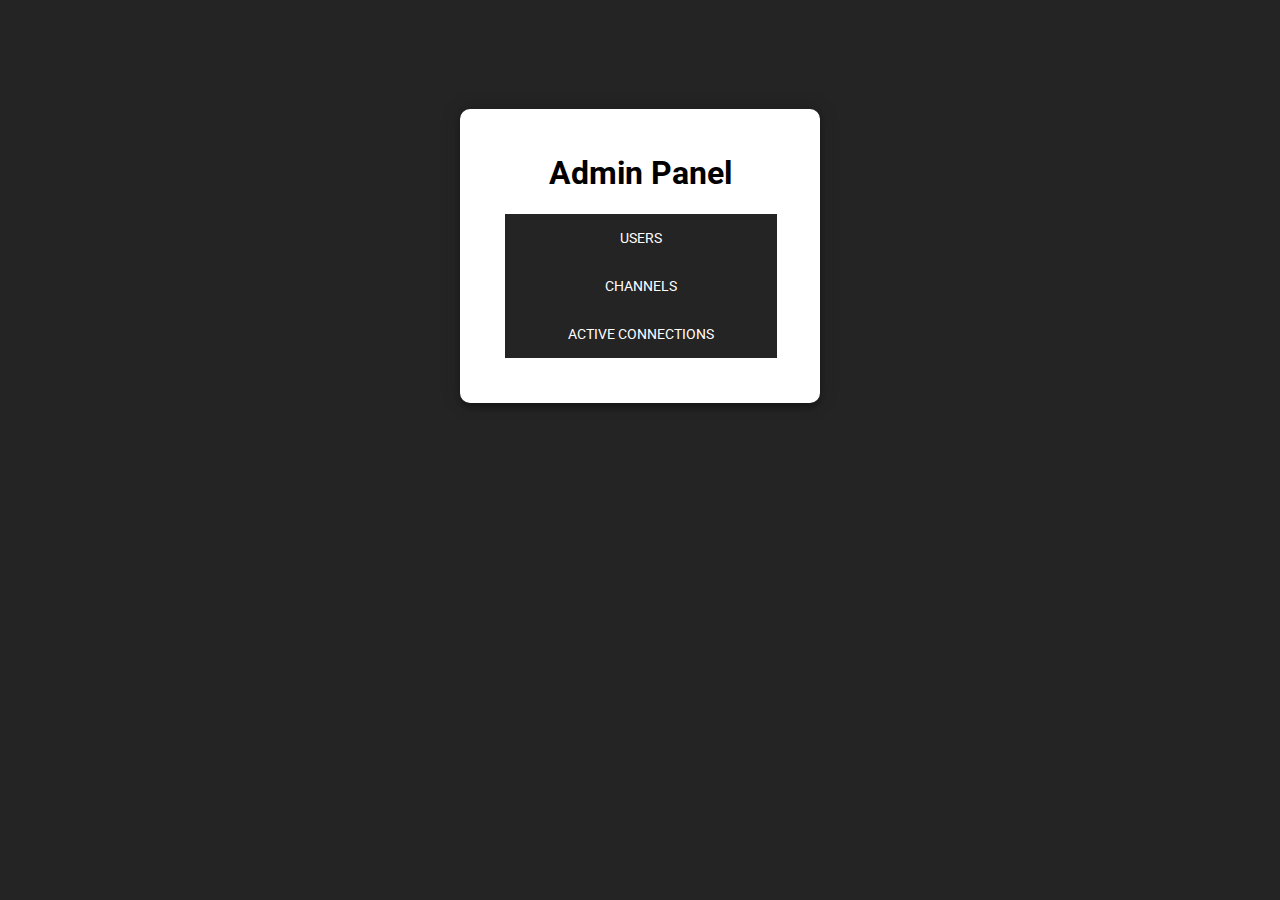
<file: templates/index.html>
<!DOCTYPE html>
<html lang="en" >
<head>
  <meta charset="UTF-8">
  <title>Admin</title>
  <link rel="stylesheet" href="/static/css/index.css">
</head>
<body>
<div class="container">
  <div class="links">
    <h1>Admin Panel</h1>
    <a class="btn" href="/admin/users">Users</a>
    <a class="btn" href="/admin/channels">Channels</a>
    <a class="btn" href="/admin/connections">Active Connections</a>
  </div>
</div>
</body>
</html>
</file>
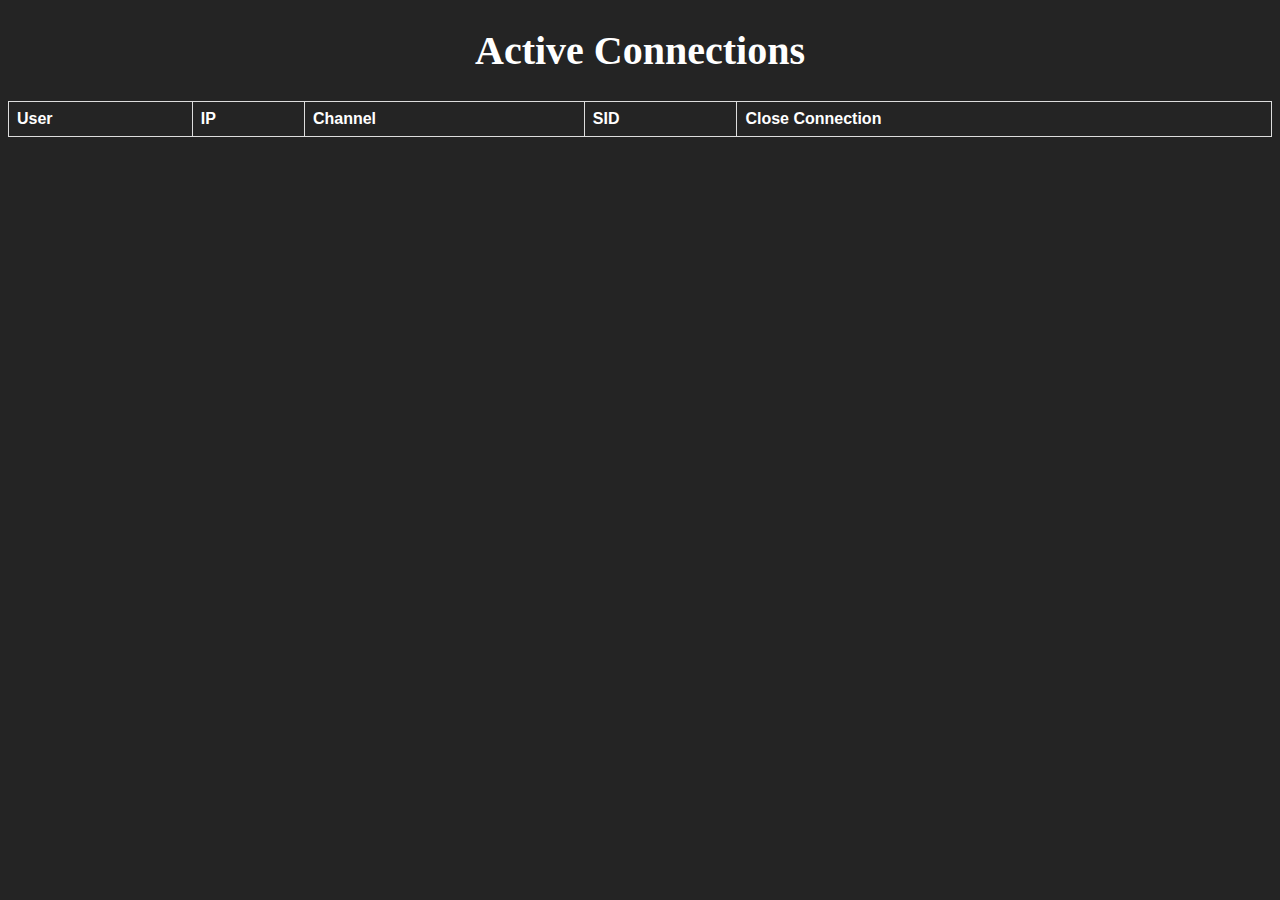
<file: templates/connections.html>
<!DOCTYPE html>
<html lang="en">
<head>
    <meta charset="UTF-8">
    <meta http-equiv="X-UA-Compatible" content="IE=edge">
    <meta name="viewport" content="width=device-width, initial-scale=1.0">
    <title>Active Connections</title>
    <link rel="stylesheet" href="/static/css/connections.css">
</head>
<body>
    <h1>Active Connections</h1>
    <table id="table">
        <tr>
            <th>User</th>
            <th>IP</th>
            <th>Channel</th>
            <th>SID</th>
            <th>Close Connection</th>
        </tr>
    </table>
</body>
<script>
    let table = document.getElementById("table");
    const clearTR = () => {
        while (table.firstChild) {
            table.removeChild(table.firstChild);
        }
        let tr = document.createElement("tr");
        tr.innerHTML = "<tr><th>User</th><th>IP</th><th>Channel</th><th>SID</th><th>Close Connection</th></tr>";
        table.append(tr);
    }
    setInterval(() => {
        xhr = new XMLHttpRequest();
        xhr.open("GET", "/api/activeConnections", true);
        xhr.onreadystatechange = function() { 
            if (xhr.readyState == 4 && xhr.status == 200) {
                let resp = JSON.parse(xhr.responseText);
                clearTR();
                if (resp == undefined) { return; }
                for (key in resp) {
                    let username = resp[key]["username"];
                    let channel = resp[key]["channel"];
                    let ip = resp[key]["ip"];
                    let sid = resp[key]["session"];
                    let tr = document.createElement("tr");
                    tr.innerHTML = `<td>${username}</td><td>${ip}</td><td>${channel}</td><td>${sid}</td><td><a href="/api/closeConnection/${sid}">Close</a></td>`;
                    table.append(tr);
                }
            }
        }
        xhr.send();
    }, 2000);
</script>
</html>
</file>
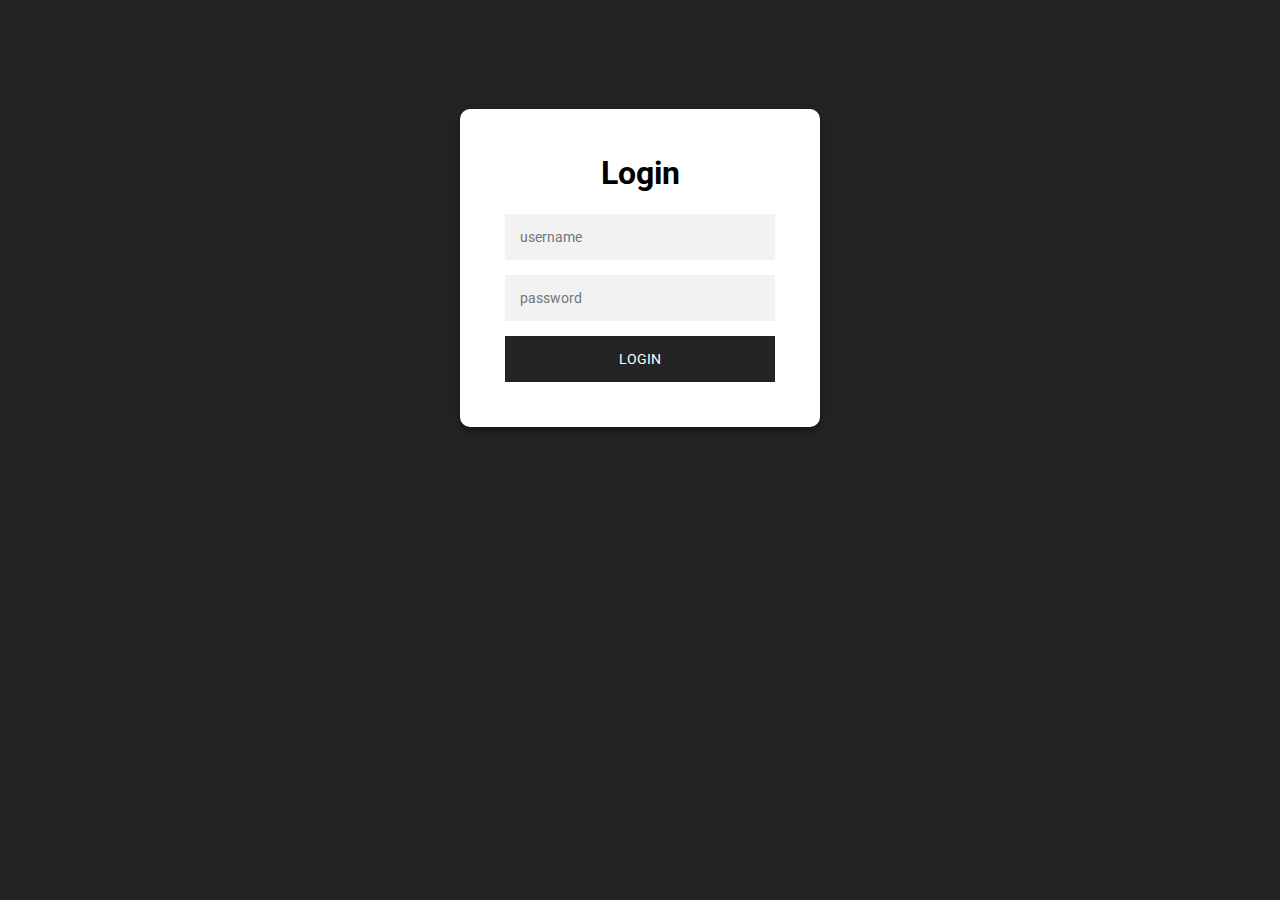
<file: templates/login.html>
<!DOCTYPE html>
<html lang="en" >
<head>
  <meta charset="UTF-8">
  <title>Login</title>
  <link rel="stylesheet" href="/static/css/login.css">
</head>
<body>
<div class="login-page">
  <div class="form">
    <form method='POST' action='/admin/' class="login-form">
      <h1>Login</h1>
      <input name="username" type="text" placeholder="username"/>
      <input name="password" type="password" placeholder="password"/>
      <button>login</button>
    </form>
  </div>
</div>
<script>
  const msg = "{{ msg }}";
  if (msg) {alert(msg);}
</script>
</body>
</html>
</file>
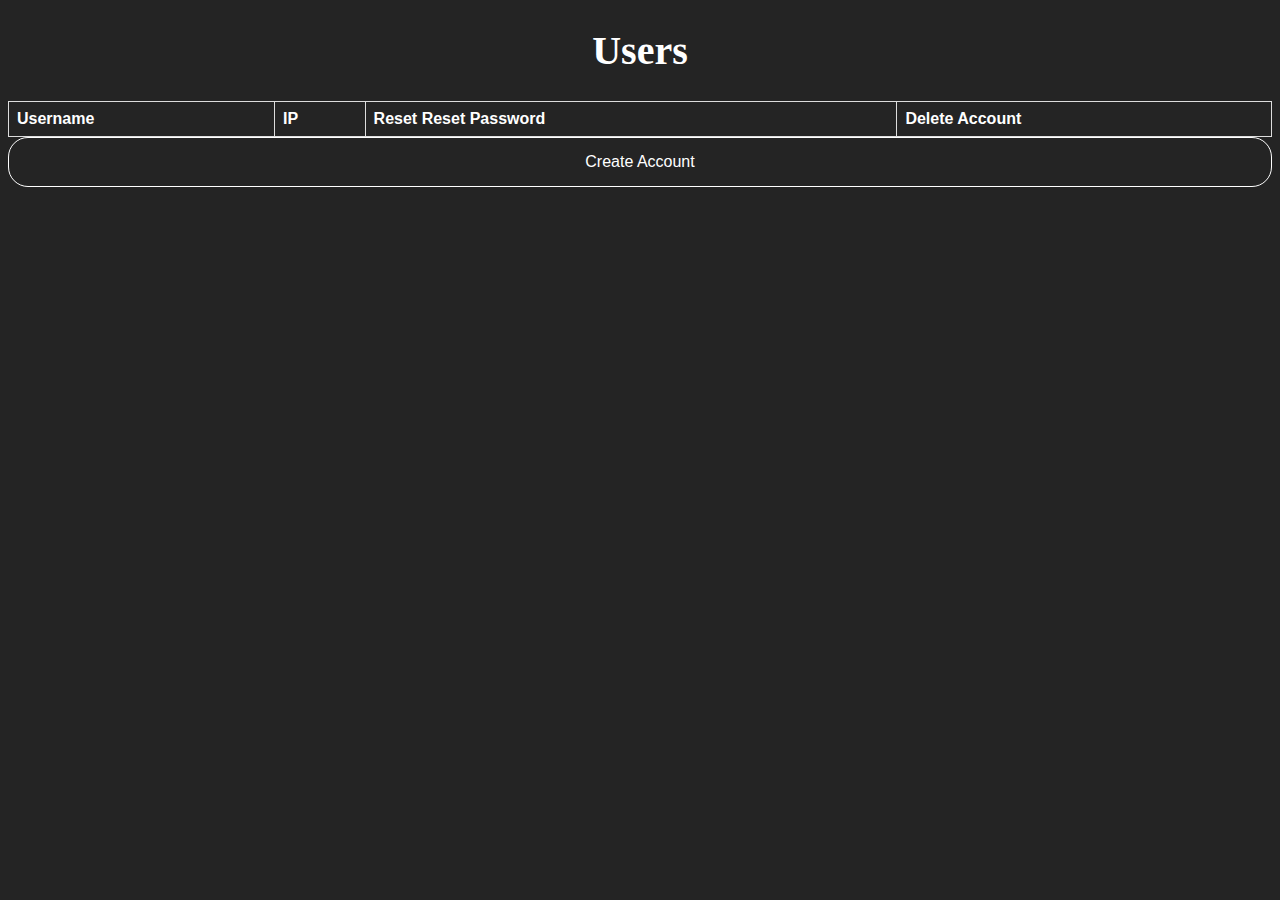
<file: templates/users.html>
<!DOCTYPE html>
<html lang="en">
<head>
    <meta charset="UTF-8">
    <meta http-equiv="X-UA-Compatible" content="IE=edge">
    <meta name="viewport" content="width=device-width, initial-scale=1.0">
    <title>Users</title>
    <link rel="stylesheet" href="/static/css/users.css">
</head>
<body>
    <h1>Users</h1>
    <table id="table">
        <tr>
            <th>Username</th>
            <th>IP</th>
            <th>Reset Reset Password</th>
            <th>Delete Account</th>
        </tr>
    </table>
    <div id="resetPassword" class="resetPassword">
        <input type="text" id="username" placeholder="Username">
        <input type="password" id="password" placeholder="Password">
        <button id="resetPasswordButton" onclick="doResetPassword()">Reset Password</button>
    </div>
    <div class="createAccount" id="createAccount">
        <input type="text" id="username2" placeholder="Username">
        <input type="password" id="password2" placeholder="Password">
        <button id="createAccountButton" onclick="doCreateAccount()">Create Account</button>
    </div>
    <button id="createAccountAsk" onclick="createAccount()"">Create Account</button>
</body>
<script>
    let table = document.getElementById("table");
    const clearTR = () => {
        while (table.firstChild) {
            table.removeChild(table.firstChild);
        }
        tr = document.createElement("tr");
        tr.innerHTML = "<th>Username</th><th>IP</th><th>Reset Reset Password</th><th>Delete Account</th>";
        table.appendChild(tr);
    }

    setInterval(() => {
        xhr = new XMLHttpRequest();
        xhr.open("GET", "/api/users", true);
        xhr.onreadystatechange = function() { 
            if (xhr.readyState == 4 && xhr.status == 200) {
                let data = JSON.parse(xhr.responseText);
                clearTR();
                for (key in data) {
                    tr = document.createElement("tr");
                    tr.innerHTML = "<td>" + key + "</td><td>" + data[key]["ip"] + "</td><td><button onclick=\"resetPassword('" + key + "')\">Reset Password</button></td><td><button onclick=\"deleteAccount('" + key + "')\">Delete Account</button></td>";
                    table.appendChild(tr);
                }
            }
        }
        xhr.send();
    }, 2000);

    const resetPassword = (username) => {
        table.style.display = "none";
        document.getElementById("resetPassword").style.display = "block";
        document.getElementById("username").value = username;
    }
    const doResetPassword = () => {
        let username = document.getElementById("username").value;
        let password = document.getElementById("password").value;
        if (username == "" || password == "") {
            alert("Username or password is empty");
            window.location.reload();
        } else {
            xhr = new XMLHttpRequest();
            xhr.open("GET", "/api/resetPassword/" + username + "/" + password, true);
            xhr.onreadystatechange = function() { 
                if (xhr.readyState == 4 && xhr.status == 200) {
                    alert("Successfully reset password");
                    window.location.reload();
                }
            }
            xhr.send();
        }
    }
    const deleteAccount = (username) => {
        xhr = new XMLHttpRequest();
        xhr.open("GET", "/api/deleteUser/" + username, true);
        xhr.onreadystatechange = function() { 
            if (xhr.readyState == 4 && xhr.status == 200) {
                alert("Successfully deleted account");
                window.location.reload();
            }
        }
        xhr.send();
    }
    const createAccount = () => {
        document.getElementById("createAccount").style.display = "block";
        document.getElementById("createAccountAsk").style.display = "none";
        table.style.display = "none";
    }
    const doCreateAccount = () => {
        let username = document.getElementById("username2").value;
        let password = document.getElementById("password2").value;
        if (username == "" || password == "") {
            alert("Username or password is empty");
            window.location.reload();
        } else {
            xhr = new XMLHttpRequest();
            xhr.open("GET", "/api/createUser/" + username + "/" + password, true);
            xhr.onreadystatechange = function() { 
                if (xhr.readyState == 4 && xhr.status == 200) {
                    alert("Successfully created account");
                    window.location.reload();
                }
            }
            xhr.send();
        }
    }
</script>
</html>
</file>
<file: static/css/index.css>
@import url(https://fonts.googleapis.com/css?family=Roboto:300);

:root {
    --bg: rgb(36, 36, 36);
}

body, html {
    background-color: var(--bg);
}

body {
    font-family: "Roboto", sans-serif;
    -webkit-font-smoothing: antialiased;
    -moz-osx-font-smoothing: grayscale;      
}

.container {
    width: 360px;
    padding: 8% 0 0;
    margin: auto;
}


.links {
    position: relative;
    z-index: 1;
    background: #FFFFFF;
    max-width: 360px;
    margin: 0 auto 100px;
    border-radius: 10px;
    padding: 45px;
    text-align: center;
    box-shadow: 0 0 20px 0 rgba(0, 0, 0, 0.2), 0 5px 5px 0 rgba(0, 0, 0, 0.24);
}

.btn {
    font-family: "Roboto", sans-serif;
    text-transform: uppercase;
    outline: 0;
    background: var(--bg);
    width: 100%;
    border: 1px solid var(--bg);
    padding-top: 15px;
    padding-bottom: 15px;
    color: #FFFFFF;
    font-size: 14px;
    -webkit-transition: all 0.3 ease;
    transition: all 0.3 ease;
    cursor: pointer;
    display: block;
    text-decoration: none;
}

.btn:hover {
    background: white;
    border: 1px solid var(--bg);
    color: var(--bg);
}

h1 {
    margin-top: 0;
}
</file>
<file: static/css/connections.css>
html, body {
    background-color: rgb(36, 36, 36);
}

table {
    font-family: arial, sans-serif;
    border-collapse: collapse;
    width: 100%;
}
  
td, th {
    border: 1px solid #dddddd;
    text-align: left;
    padding: 8px;
    color: white;
    background-color: rgb(36, 36, 36);
}
  
tr:nth-child(even) {
    background-color: #dddddd;
}

h1 {
    color: white;
    text-align: center;
    font-size: 2.5em;
}
</file>
<file: static/css/login.css>
@import url(https://fonts.googleapis.com/css?family=Roboto:300);

:root {
  --bg: rgb(36, 36, 36);
}

body, html {
  background-color: var(--bg);
}

body {
  font-family: "Roboto", sans-serif;
  -webkit-font-smoothing: antialiased;
  -moz-osx-font-smoothing: grayscale;      
}

.login-page {
  width: 360px;
  padding: 8% 0 0;
  margin: auto;
}
.form {
  position: relative;
  z-index: 1;
  background: #FFFFFF;
  max-width: 360px;
  margin: 0 auto 100px;
  border-radius: 10px;
  padding: 45px;
  text-align: center;
  box-shadow: 0 0 20px 0 rgba(0, 0, 0, 0.2), 0 5px 5px 0 rgba(0, 0, 0, 0.24);
}
.form input {
  font-family: "Roboto", sans-serif;
  outline: 0;
  background: #f2f2f2;
  width: 100%;
  border: 0;
  margin: 0 0 15px;
  padding: 15px;
  box-sizing: border-box;
  font-size: 14px;
}
.form button {
  font-family: "Roboto", sans-serif;
  text-transform: uppercase;
  outline: 0;
  background: var(--bg);
  width: 100%;
  border: 0;
  padding: 15px;
  color: #FFFFFF;
  font-size: 14px;
  -webkit-transition: all 0.3 ease;
  transition: all 0.3 ease;
  cursor: pointer;
}
.form button:hover,.form button:active,.form button:focus {
  background: white;
  border: 1px solid var(--bg);
  color: var(--bg);
}

h1 {
  margin-top: 0;
}
</file>
<file: static/css/users.css>
html, body {
    background-color: rgb(36, 36, 36);
}

table {
    font-family: arial, sans-serif;
    border-collapse: collapse;
    width: 100%;
}
  
td, th {
    border: 1px solid #dddddd;
    text-align: left;
    padding: 8px;
    color: white;
    background-color: rgb(36, 36, 36);
}
  
tr:nth-child(even) {
    background-color: #dddddd;
}

h1 {
    color: white;
    text-align: center;
    font-size: 2.5em;
}

.switch {
    position: relative;
    display: inline-block;
    width: 60px;
    height: 34px;
}
  
.switch input { 
    opacity: 0;
    width: 0;
    height: 0;
}
  
.slider {
    position: absolute;
    cursor: pointer;
    top: 0;
    left: 0;
    right: 0;
    bottom: 0;
    background-color: #ccc;
    -webkit-transition: .4s;
    transition: .4s;
}
  
.slider:before {
    position: absolute;
    content: "";
    height: 26px;
    width: 26px;
    left: 4px;
    bottom: 4px;
    background-color: white;
    -webkit-transition: .4s;
    transition: .4s;
}
  
input:checked + .slider {
    background-color: #2196F3;
}
  
input:focus + .slider {
    box-shadow: 0 0 1px #2196F3;
}
  
input:checked + .slider:before {
    -webkit-transform: translateX(26px);
    -ms-transform: translateX(26px);
    transform: translateX(26px);
}
  
.slider.round {
    border-radius: 34px;
}
  
.slider.round:before {
    border-radius: 50%;
}

button {
    width: 100%;
    height: 2%;
    background-color: rgb(36, 36, 36);
    border: white 1px solid;
    border-radius: 20px;
    color: white;
    padding: 15px 32px;
    font-size: 1em;
}

button:hover {
    background-color: white;
    color: rgb(36, 36, 36);
    cursor: pointer;
    border: rgb(36, 36, 36) 1px solid;
}

#createAccount,
#resetPassword {
    display: none;
}

#createAccount > input,
#resetPassword > input {
    width: 96.5%;
    display: block;
    height: 2%;
    padding: 15px 32px;
    background-color: rgb(36, 36, 36);
    border: white 1px solid;
    border-radius: 20px;
    color: white;
    padding: 15px 32px;
    text-align: center;
    font-size: 1em;
}
</file>
